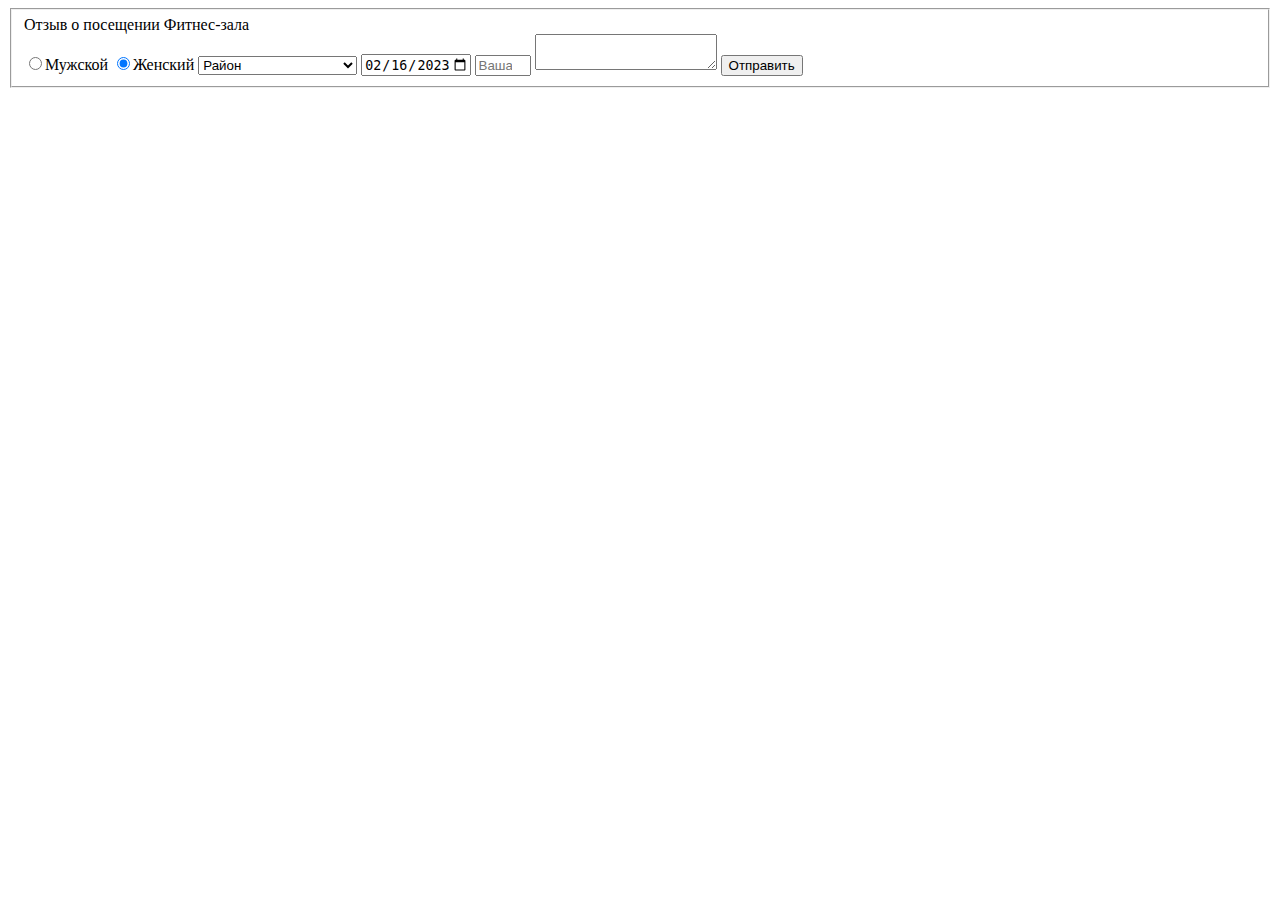
<file: Forma2.html>
<!DOCTYPE html>
<html lang="en">
<head>
    <meta charset="UTF-8">
    <meta http-equiv="X-UA-Compatible" content="IE=edge">
    <meta name="viewport" content="width=device-width, initial-scale=1.0">
    <title>Document</title>
</head>
<body>
    <fieldset>
        Отзыв о посещении Фитнес-зала
    <form class="form2" action="https://jsonplaceholder.typicode.com/posts" method="post">
        <div class=""
        <input type="text" name="name" maxlength="30" required placeholder="Введите имя">
        <label>
            <input type="radio" name="gender" value="Мужской">Мужской
            </label>
            <label>
            <input type="radio" name="gender" checked value="Женский">Женский
            </label>
            <select>
                <option selected value="Район не выбран" disabled>Район</option>
                <option value="Максимус на Баруди">Максимус на Баруди</option>
                <option value="Максимус на Минской">Максимус на Минской</option>
            </select>
        <input type="date" name="visit-date" value="2023-02-16" min="2023-01-16" max="2023-02-16">
        <input type="number" name="ocenka" min="1" max="10" placeholder="Ваша оценка">
        <textarea name="otziv" placeholder="Ваш отзыв" name="otziv" maxlength="255">
        </textarea>
        <button  type="submit">Отправить</button>
    </form>
    </fieldset>
</body>
</html>
</file>
